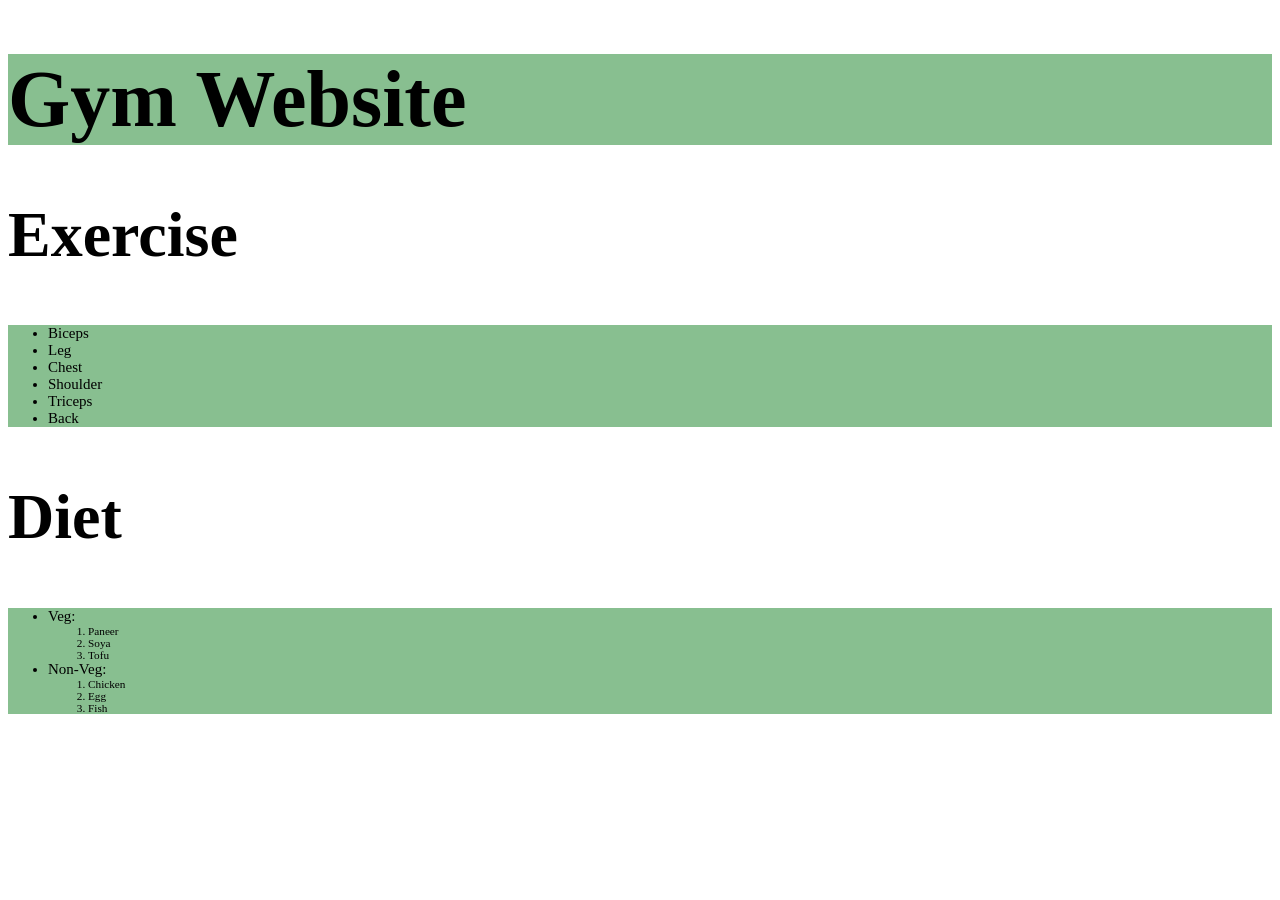
<file: index.html>
<!DOCTYPE html>
<html lang="en">
<head>
    <meta charset="UTF-8">
    <meta name="viewport" content="width=device-width, initial-scale=1.0">
    <title>Inline CSS</title>
    <link rel="stylesheet" href="styler.css">
</head>
<body>

    <h1 class="third">Gym Website</h1>

    <h2 id="first">Exercise</h2>
    <ul id="second"class="fourth">
        <li>Biceps</li>
        <li>Leg</li>
        <li>Chest</li>
         <li>Shoulder</li>
          <li>Triceps</li>
          <li>Back</li>

    </ul>
    <h2>Diet</h2>

    <ul class="third">
        <li>Veg:
            <ol>
             <li>Paneer</li>
             <li>Soya</li>
              <li>Tofu</li>  
                </ol>
        </li>
        <li>Non-Veg:
            <ol>
             <li>Chicken</li>
             <li>Egg</li>
              <li>Fish</li>  
                </ol>
        
    </ul>
</body>
</html>
</file>
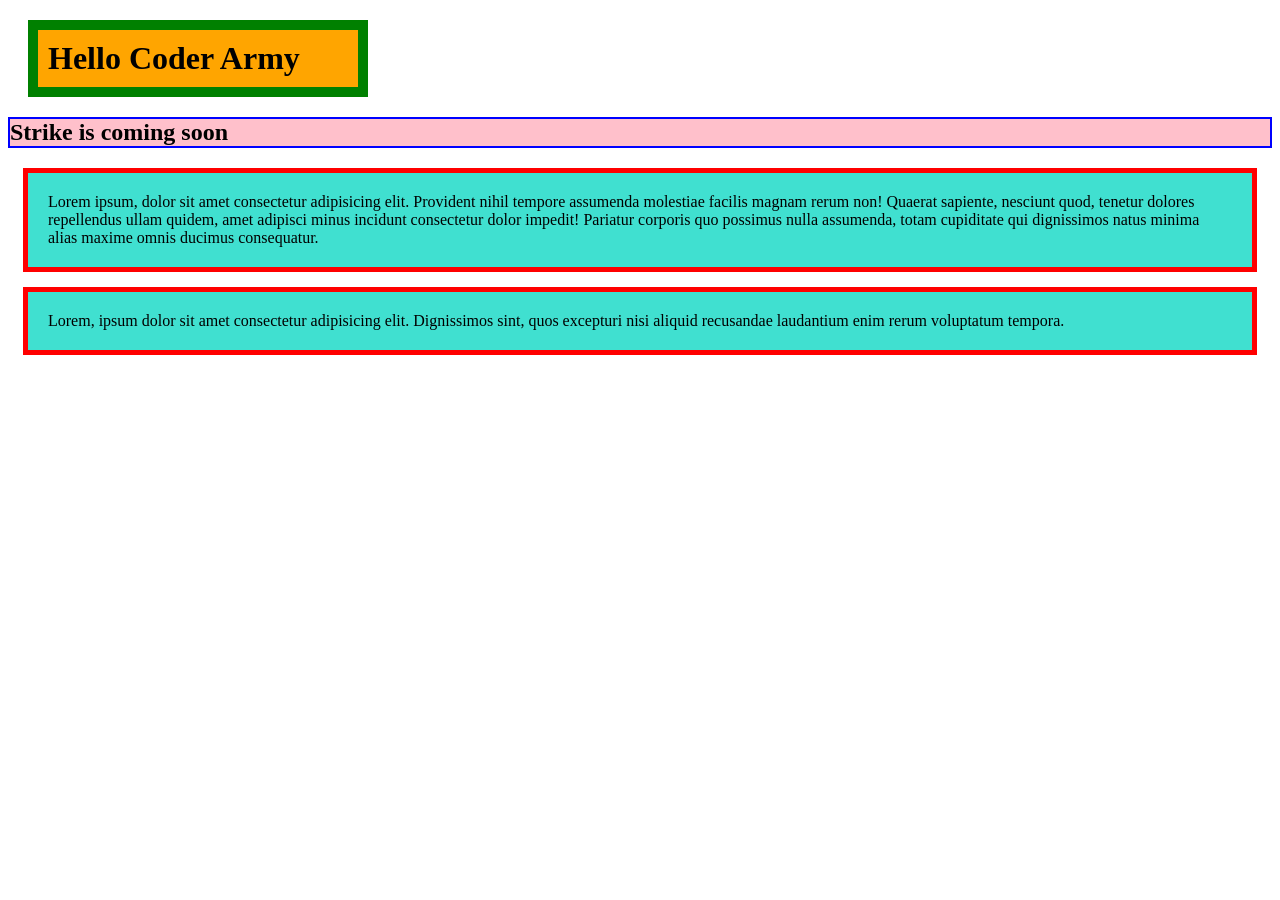
<file: DAY2/index.html>
<!DOCTYPE html>
<html lang="en">
<head>
    <meta charset="UTF-8">
    <meta name="viewport" content="width=device-width, initial-scale=1.0">
    <title>Document</title>
    <link rel="stylesheet" href="style.css">
</head>
<body>

    <h1>Hello Coder Army</h1>
    <h2>Strike is coming soon</h2>

    <p>Lorem ipsum, dolor sit amet consectetur adipisicing elit. Provident nihil tempore assumenda molestiae facilis magnam rerum non! Quaerat sapiente, nesciunt quod, tenetur dolores repellendus ullam quidem, amet adipisci minus incidunt consectetur dolor impedit! Pariatur corporis quo possimus nulla assumenda, totam cupiditate qui dignissimos natus minima alias maxime omnis ducimus consequatur.</p>
    <p>Lorem, ipsum dolor sit amet consectetur adipisicing elit. Dignissimos sint, quos excepturi nisi aliquid recusandae laudantium enim rerum voluptatum tempora.</p>

</body>
</html>
</file>
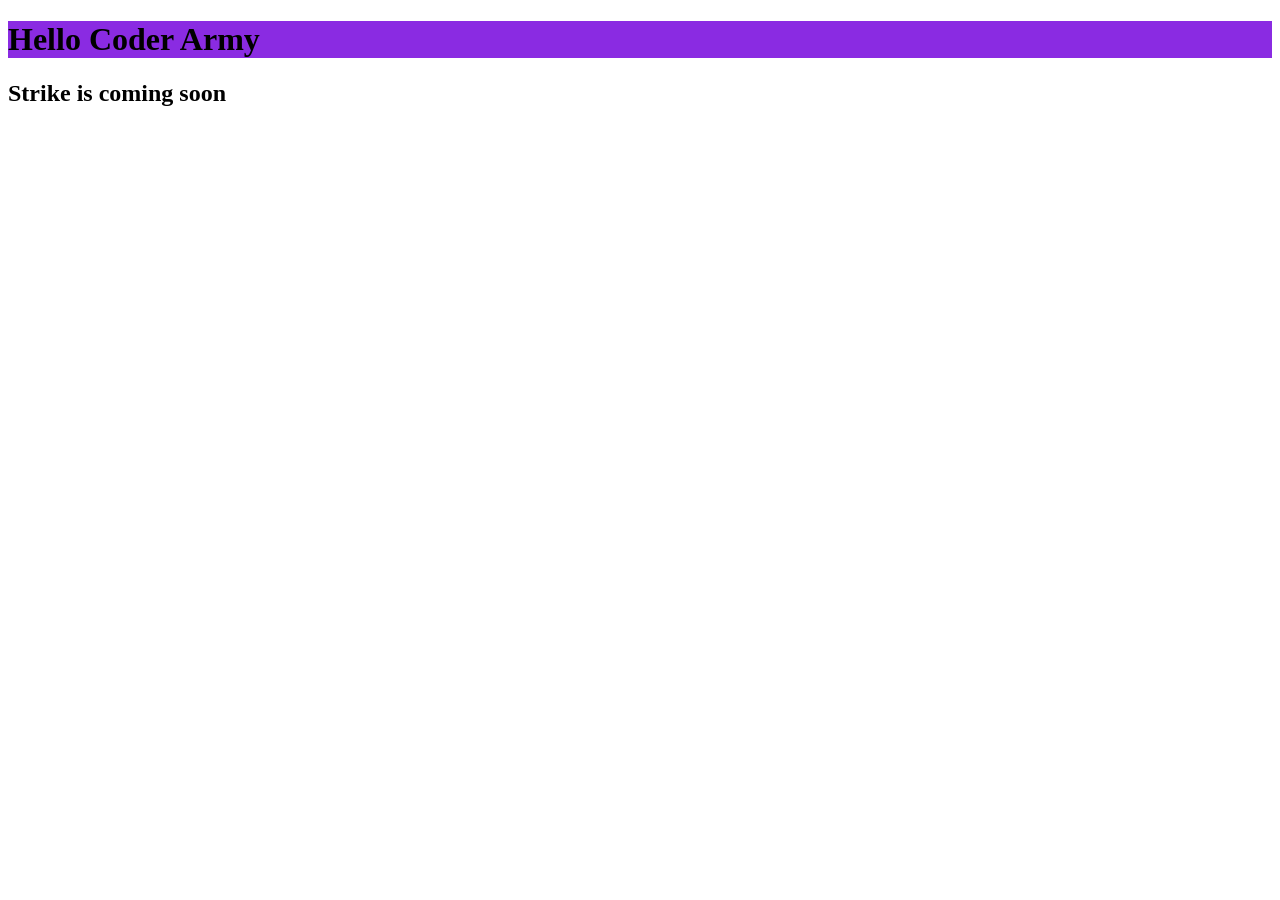
<file: DAY3/index.html>
<!DOCTYPE html>
<html lang="en">
<head>
    <meta charset="UTF-8">
    <meta name="viewport" content="width=device-width, initial-scale=1.0">
    <title>Document</title>
    <link rel="stylesheet" href="style.css">
    <style>
        h1{
            background-color:orange;
        }
    </style>

</head>
<body>

    <h1 style="background-color: blueviolet;" >Hello Coder Army</h1>
    <h2>Strike is coming soon</h2>

    
</body>
</html>
</file>
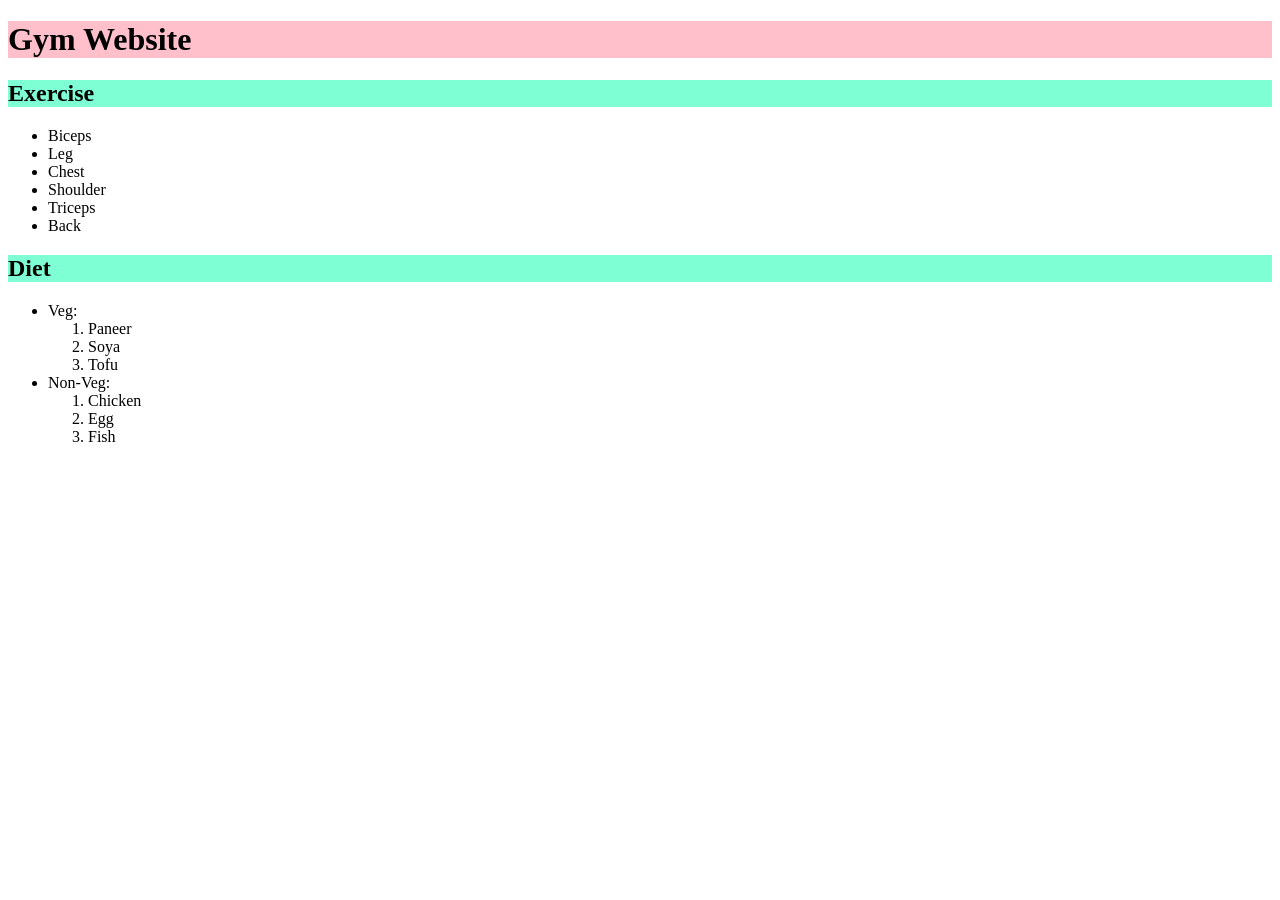
<file: external.html>
<!DOCTYPE html>
<html lang="en">
<head>
    <meta charset="UTF-8">
    <meta name="viewport" content="width=device-width, initial-scale=1.0">
    <title>Inline CSS</title>
    <link rel="stylesheet" href="style.css">
</head>
<body>

    <h1>Gym Website</h1>

    <h2>Exercise</h2>
    <ul>
        <li>Biceps</li>
        <li>Leg</li>
        <li>Chest</li>
         <li>Shoulder</li>
          <li>Triceps</li>
          <li>Back</li>

    </ul>
    <h2>Diet</h2>

    <ul>
        <li>Veg:
            <ol>
             <li>Paneer</li>
             <li>Soya</li>
              <li>Tofu</li>  
                </ol>
        </li>
        <li>Non-Veg:
            <ol>
             <li>Chicken</li>
             <li>Egg</li>
              <li>Fish</li>  
                </ol>
        
    </ul>
</body>
</html>
</file>
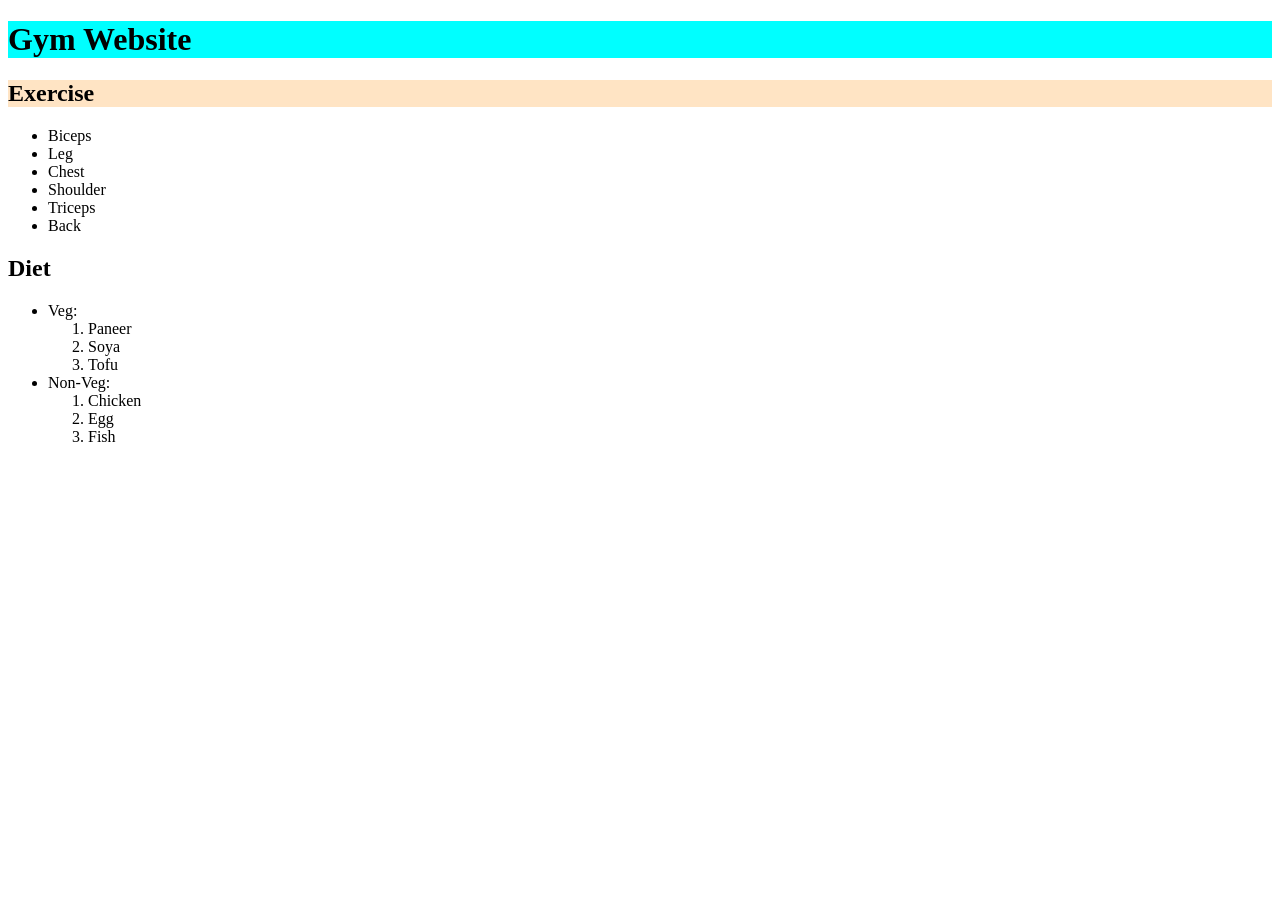
<file: inline.html>
<!DOCTYPE html>
<html lang="en">
<head>
    <meta charset="UTF-8">
    <meta name="viewport" content="width=device-width, initial-scale=1.0">
    <title>Inline CSS</title>
</head>
<body>

    <h1 style="background-color:aqua ;">Gym Website</h1>

    <h2 style="background-color: bisque;">Exercise</h2>
    <ul>
        <li>Biceps</li>
        <li>Leg</li>
        <li>Chest</li>
         <li>Shoulder</li>
          <li>Triceps</li>
          <li>Back</li>

    </ul>
    <h2>Diet</h2>

    <ul>
        <li>Veg:
            <ol>
             <li>Paneer</li>
             <li>Soya</li>
              <li>Tofu</li>  
                </ol>
        </li>
        <li>Non-Veg:
            <ol>
             <li>Chicken</li>
             <li>Egg</li>
              <li>Fish</li>  
                </ol>
        
    </ul>
</body>
</html>
</file>
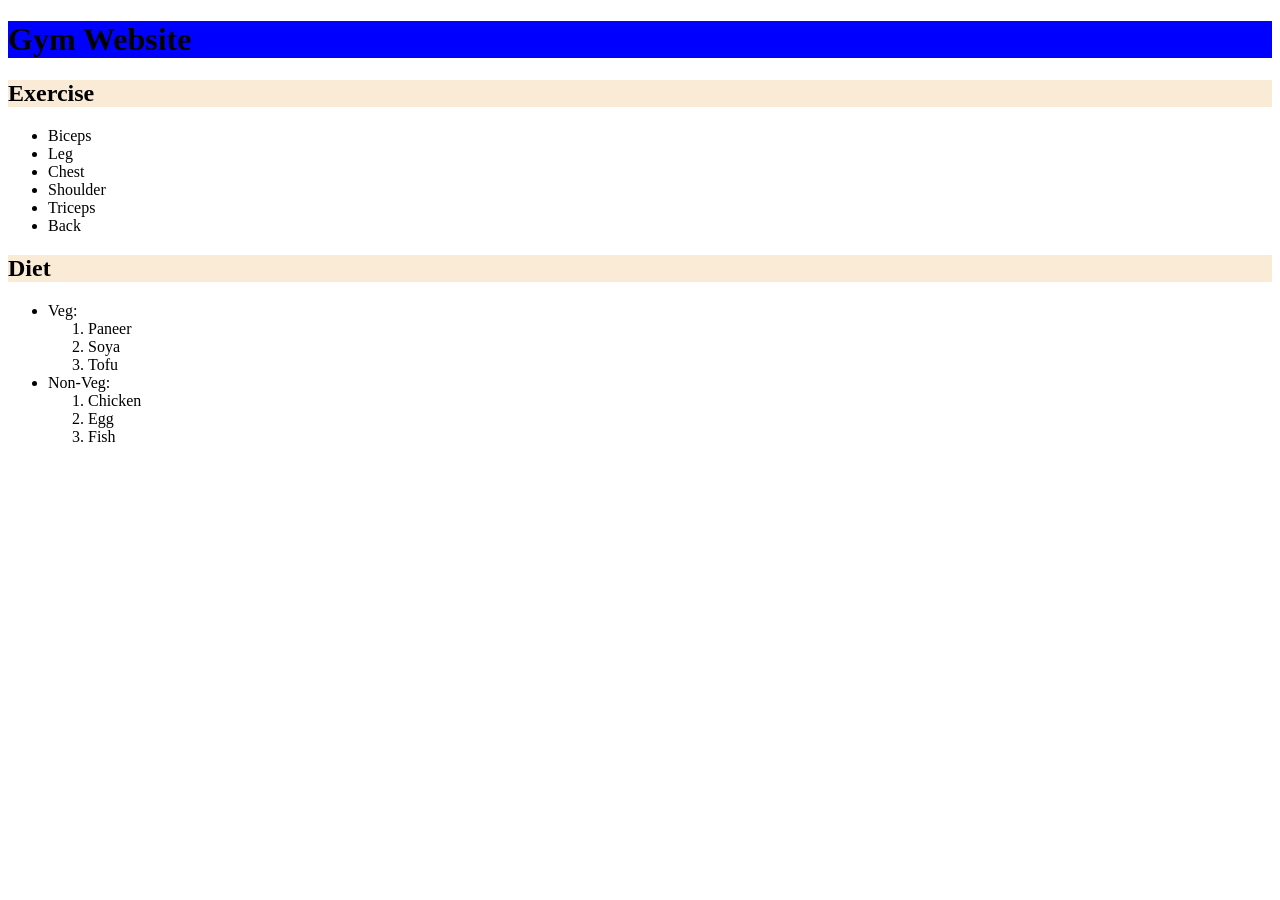
<file: internal.html>
<!DOCTYPE html>
<html lang="en">
<head>
    <meta charset="UTF-8">
    <meta name="viewport" content="width=device-width, initial-scale=1.0">
    <title>Inline CSS</title>
    <style>
        h1{
            background-color:blue
        }
        h2{
            background-color:antiquewhite
        }

    </style>
</head>
<body>

    <h1 >Gym Website</h1>

    <h2>Exercise</h2>
    <ul>
        <li>Biceps</li>
        <li>Leg</li>
        <li>Chest</li>
         <li>Shoulder</li>
          <li>Triceps</li>
          <li>Back</li>

    </ul>
    <h2>Diet</h2>

    <ul>
        <li>Veg:
            <ol>
             <li>Paneer</li>
             <li>Soya</li>
              <li>Tofu</li>  
                </ol>
        </li>
        <li>Non-Veg:
            <ol>
             <li>Chicken</li>
             <li>Egg</li>
              <li>Fish</li>  
                </ol>
        
    </ul>
</body>
</html>
</file>
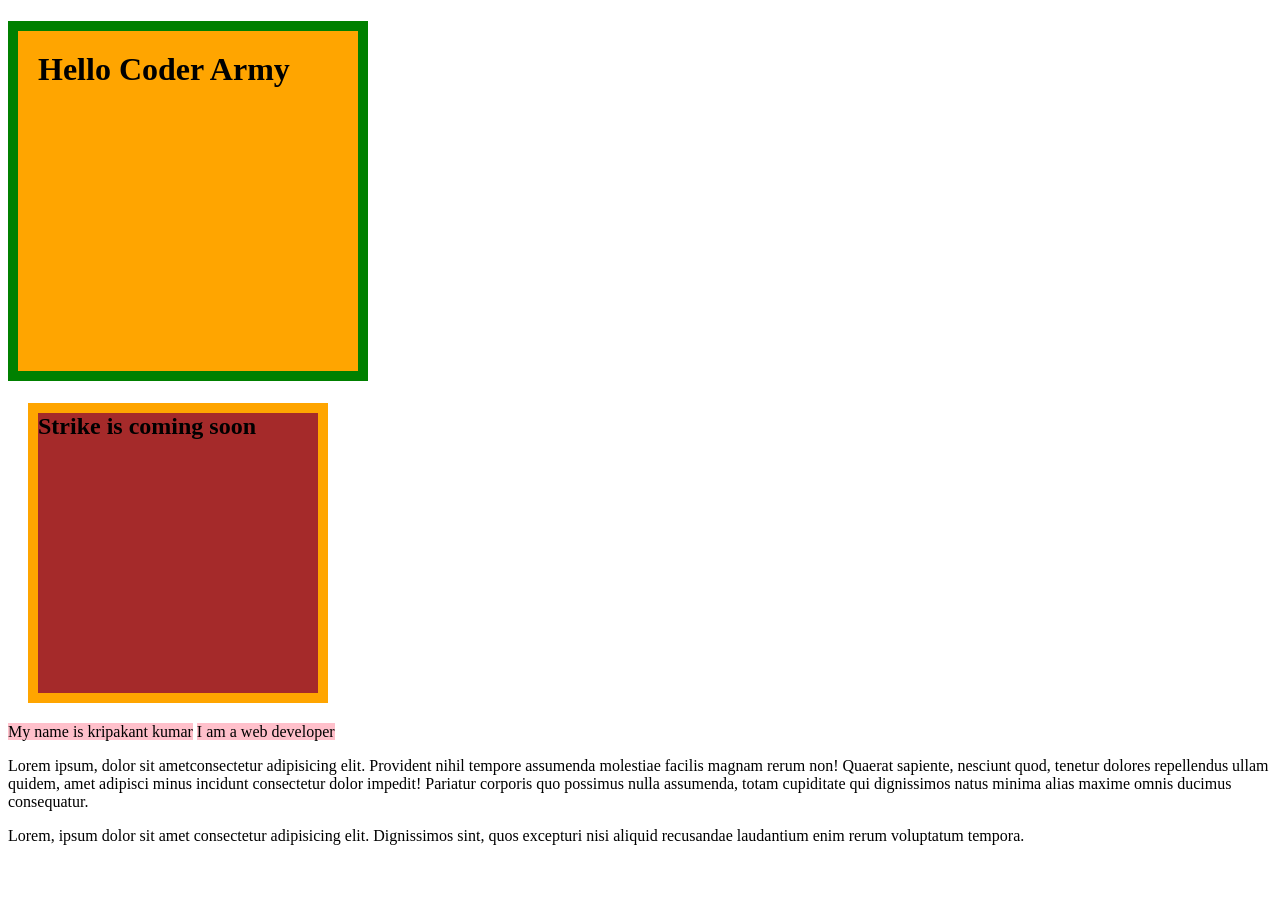
<file: DAY2/first.html>
<!DOCTYPE html>
<html lang="en">
<head>
    <meta charset="UTF-8">
    <meta name="viewport" content="width=device-width, initial-scale=1.0">
    <title>Document</title>
    <link rel="stylesheet" href="styler.css">
</head>
<body>

    <h1>Hello Coder Army</h1>
    <h2>Strike is coming soon</h2>
    <span>My name is kripakant kumar</span>
    <span>I am a web developer</span>
    <p>Lorem ipsum, dolor sit ametconsectetur adipisicing elit. Provident nihil tempore assumenda molestiae facilis magnam rerum non! Quaerat sapiente, nesciunt quod, tenetur dolores repellendus ullam quidem, amet adipisci minus incidunt consectetur dolor impedit! Pariatur corporis quo possimus nulla assumenda, totam cupiditate qui dignissimos natus minima alias maxime omnis ducimus consequatur.</p>
    <p>Lorem, ipsum dolor sit amet consectetur adipisicing elit. Dignissimos sint, quos excepturi nisi aliquid recusandae laudantium enim rerum voluptatum tempora.</p>

</body>
</html>
</file>
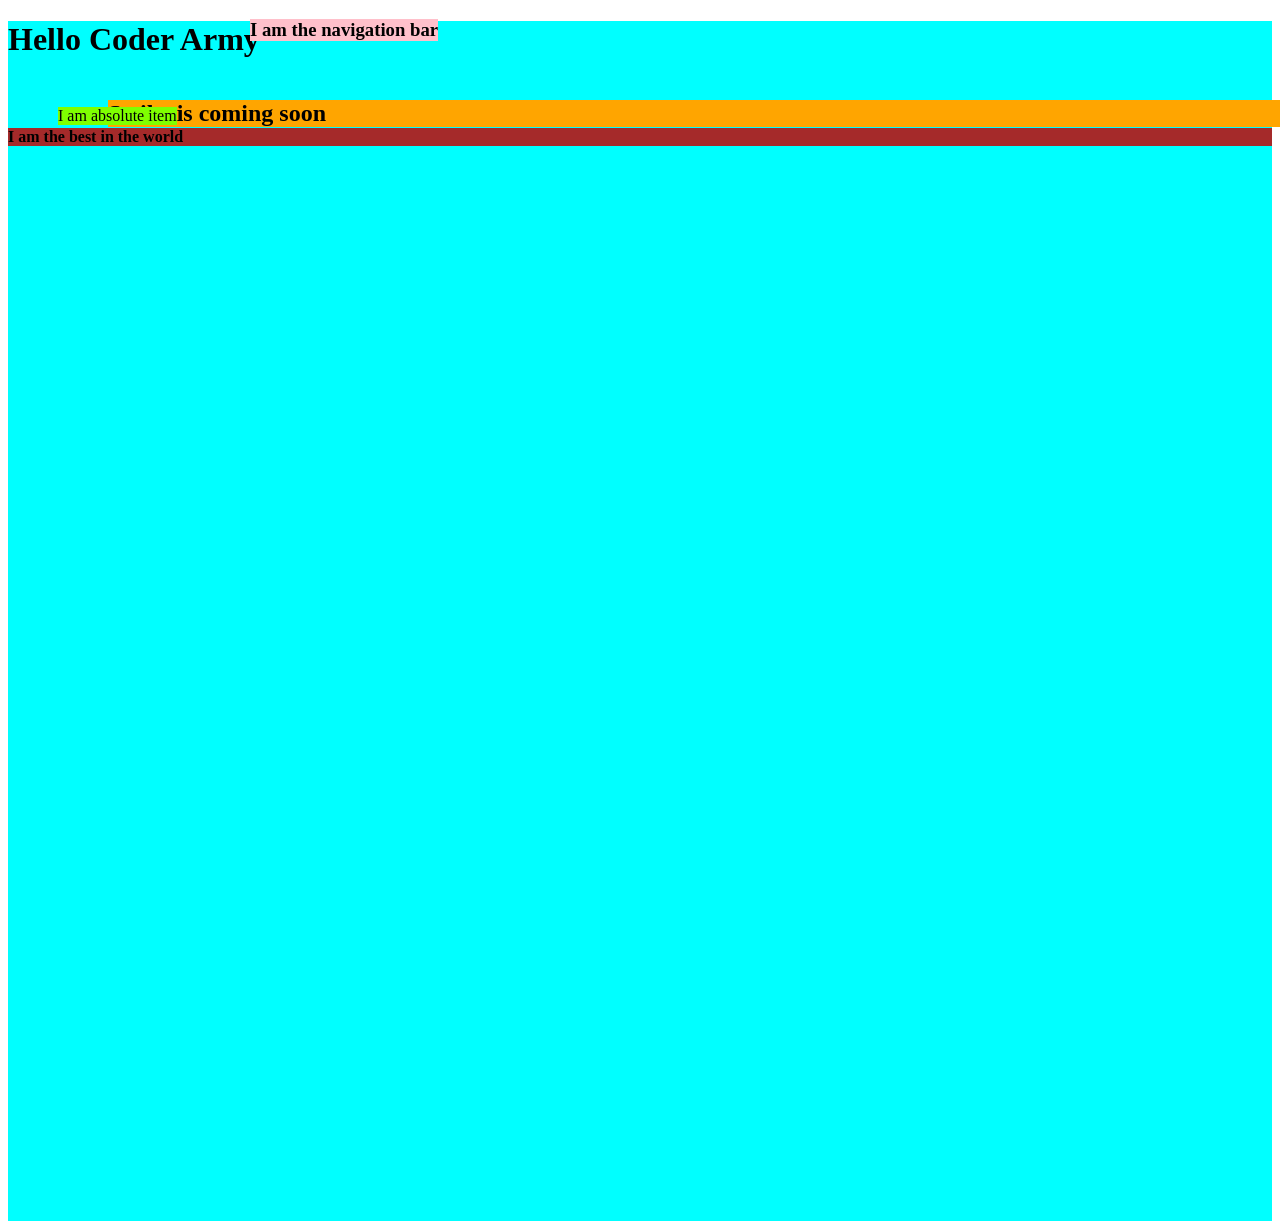
<file: DAY3/first.html>
<!DOCTYPE html>
<html lang="en">
<head>
    <meta charset="UTF-8">
    <meta name="viewport" content="width=device-width, initial-scale=1.0">
    <title>Document</title>
    <link rel="stylesheet" href="styler.css">
</head>
<body>
    <div style="background-color:aqua;height:1200px; position:relative;"> 

    

    <h1>Hello Coder Army</h1>
    <h2>Strike is coming soon</h2>
    <p>I am absolute item</p>
    <h3>I am the navigation bar</h3>
    <h4> I am the best in the world</h4>

</body>
</html>
</file>
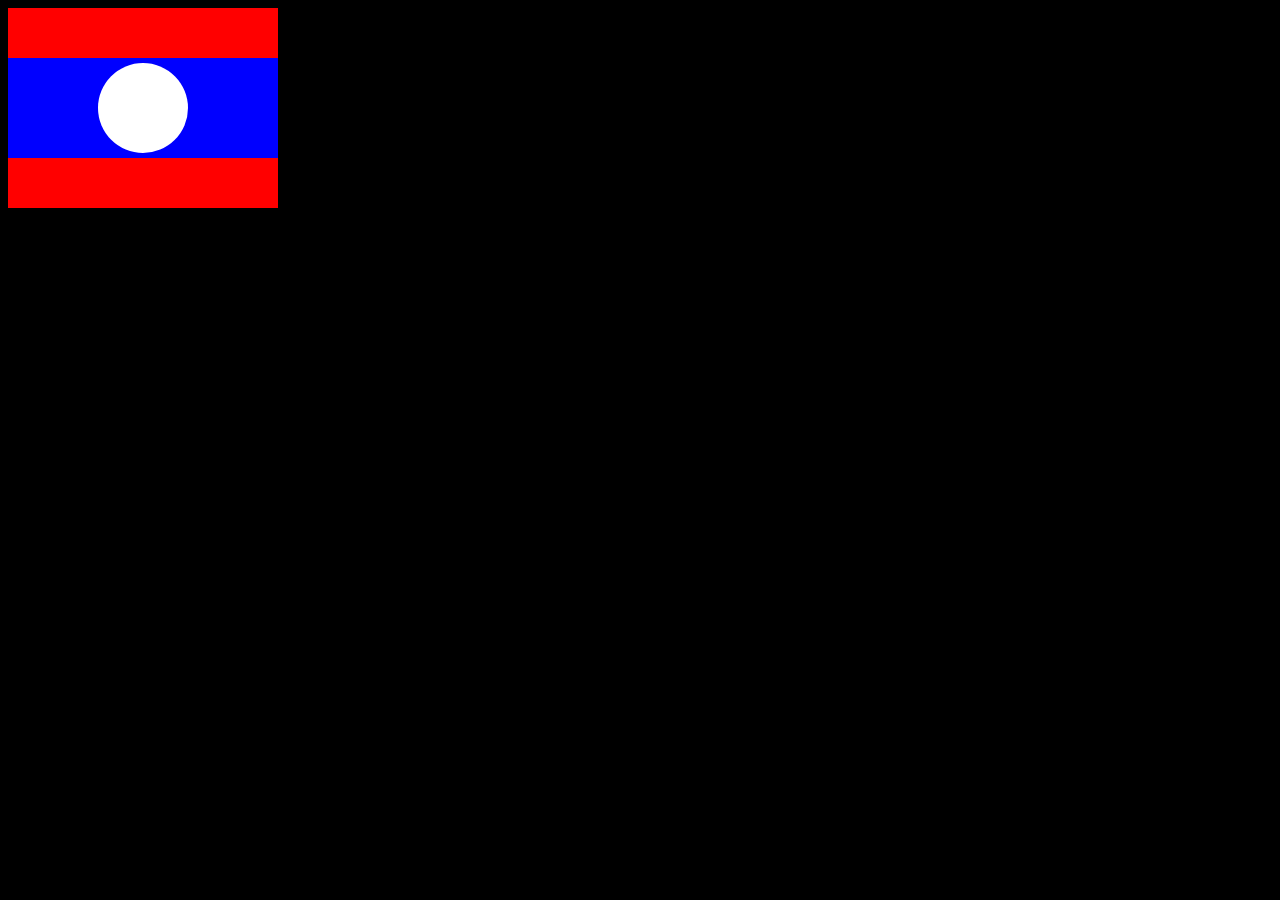
<file: DAY3/project2.html>
<!DOCTYPE html>
<html lang="en">
    <head>
        <meta charset="UTF-8">
        <meta name="viewport" content="width=device-width, initial-scale=1.0">
        <title>Document</title>
        <link rel="stylesheet" href="project2.css">
    </head>
    <body style="background-color: black;">

        <div id="container">

            <div id="rectangle1">
            </div>
            <div id="rectangle2">
            </div>
           <div id="circle">
            </div> 



        </div>

    </body>
</html>
</file>
<file: styler.css>
/*TAG ELEMENT SELECTORS */

/* h1{ 
    background-color:pink;
}
ul{
    background-color:aquamarine;
}
h2{
    background-color:blue;
} */

/* ID BASED SELECTORS */
/* #first{
    background-color:blue;
} */

/* CLASS BASED SELECTORS */

/* .third{
    background-color:green;
}
.fourth{
    background-color:violet
} */

/* GROUP BASED SELECTORS */
h1,.third,.fourth{
    background-color:rgba(115, 180, 124, 0.849);
}

/* FONT */

h1{
    font-size: 80px;
}
ul{
    font-size:20px;
}
/* li{
    font-size:2em;
} */
html{
    font-size:40px;
}
/* h2{
    font-size:2rem;
} */
 h2{
    font-size:5vw;
 }
 li{
    /* font-size:3vh; */
    font-size:75%;
 }
</file>
<file: DAY2/style.css>
h1{
    background-color:orange;
    /* height:300px; */
    width:300px;
    /* border-width:10px;
    border-style:solid;
    border-color:green;
 */
 border:10px,solid,green;
 padding:10px;
 margin:20px;
}
h2{
    background-color:pink;
    border: 2px solid blue;
}
p{
    background-color:turquoise;
    padding:20px;
    border: 5px solid red;
    margin:15px;
}
</file>
<file: DAY3/style.css>
h1{
    background-color:cadetblue;
}
</file>
<file: style.css>
h1{
    background-color:pink
}
h2{
    background-color:aquamarine
}
</file>
<file: DAY2/styler.css>
span{
    background-color:pink;
    height:200px;
    width:300px; 
    /* margin:20px;
    padding:20px;
    display: block; */
}
h1{
    background-color:orange;
    height:300px;
    width:300px;
    border:10px solid green;
    padding:20px;
    box-sizing:content-box;
    /* display:inline;
} */
}
h2{
    background-color:brown;
    height:300px;
    width:300px;
    margin:20px;
    border:10px solid orange;
    box-sizing:border-box;
    /* display:inline; */
}
</file>
<file: DAY3/styler.css>
h2{
    background-color: orange;
    position: relative;
    left:100px;
    top: 20px;
}
h3{
    background-color: pink;
    position:fixed;
    top: 0px;
    left:250px;
}
h4{
    background-color: brown;
    position: sticky;
    top: 10px;
}
p{
    background-color:chartreuse;
    position: absolute;
    left: 50px;
    top: 70px;
}
</file>
<file: DAY3/project2.css>
#container{
    height:200px;
    width: 270px;px;
    background-color:blue;
    position:relative;

    

}
#rectangle1{
    height:50px;
    width:270px;
    background-color:red;
    top:0px;
}
#rectangle2{
    height:50px;
    width:270px;
    background-color:red;
    top:150px;
    bottom:0px;
    position:absolute;
}
#circle{
    height:90px;
    width:90px;
    border-radius:50% ;
    background-color:white;
    left:90px;
    top:55px;
    position:absolute;
    


}
</file>
